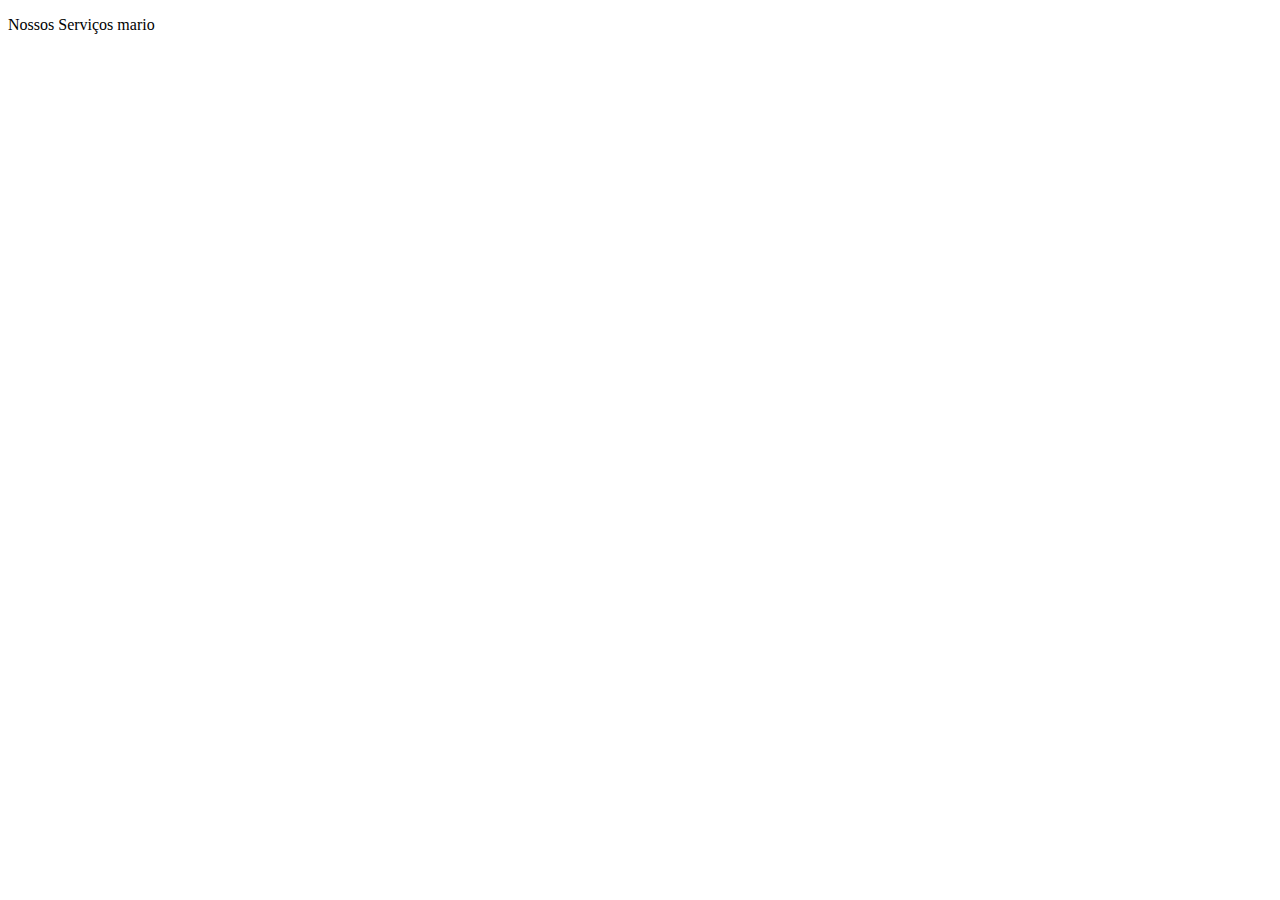
<file: nossos-servicos.html>
<!DOCTYPE html>
<html lang="pt-br">
<head>
    <meta charset="UTF-8">
    <meta name="viewport" content="width=device-width, initial-scale=1.0">
    <title>Nossos serviços Mario Encanador</title>
</head>
<body>
    <p>Nossos Serviços mario</p>
</body>
</html>
</file>
